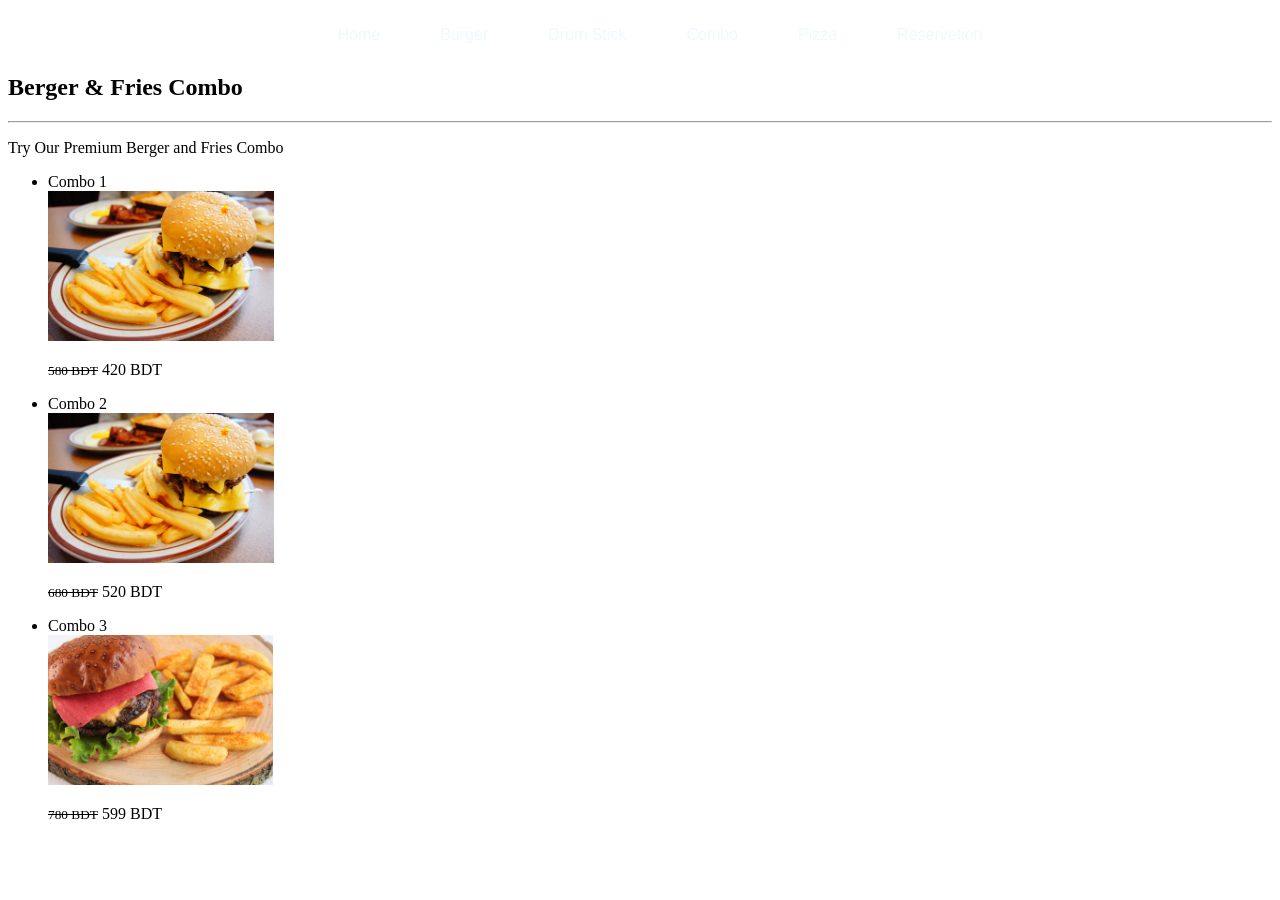
<file: Combo.html>
<!doctype html>
<html lang="en">
  <head>
    <meta charset="UTF-8" />
    <meta name="viewport" content="width=device-width, initial-scale=1.0" />
    <title>Combo</title>
    <link rel="stylesheet" href="styles/nav.css">
  </head>
  <body>
    <nav>
      <ul>
        <li><a href="index.html">Home</a></a:Home></li>
        <li><a href="Burger.html">Burger</a></li>
        <li><a href="Drum Stick.html">Drum Stick</a></li>
        <li><a href="Combo.html">Combo</a></li>
        <li><a href="Pizza.html">Pizza</a></li>
        <li><a href="Reservetion.html">Reservetion</a></li>
      </ul>
    </nav>
    <header>
      <h2>Berger & Fries Combo</h2>
    </header>
    <hr />
    <main>
      <p>Try Our Premium Berger and Fries Combo</p>
      <ul>
        <li>Combo 1</li>
        <img src="Image/Burger fry combo.jpg" alt="Combo 1" height="150" />
        <p>
          <small><strike>580 BDT</strike></small> 420 BDT
        </p>
        <li>Combo 2</li>
        <img src="Image/Burger fry combo2.jpg" alt="Combo 2" height="150" />
        <p>
          <small><strike>680 BDT</strike></small> 520 BDT
        </p>
        <li>Combo 3</li>
        <img src="Image/Burger fry combo 3.jpg" alt="Combo 3" height="150" />
        <p>
          <small><strike>780 BDT</strike></small> 599 BDT
        </p>
      </ul>
    </main>
  </body>
</html>
</file>
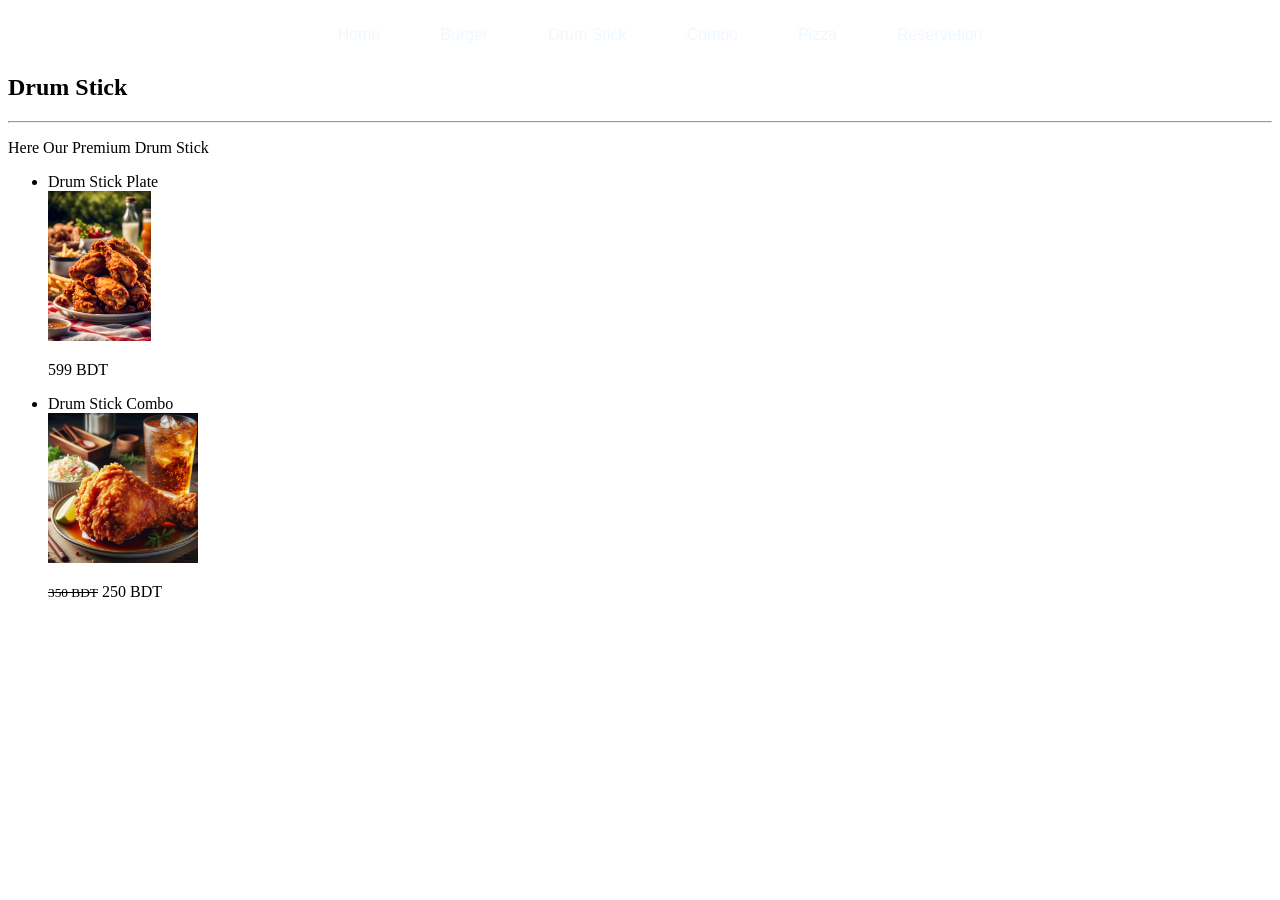
<file: Drum Stick.html>
<!DOCTYPE html>
<html lang="en">
<head>
    <meta charset="UTF-8">
    <meta name="viewport" content="width=device-width, initial-scale=1.0">
    <title>Drum Stick</title>
    <link rel="stylesheet" href="styles/nav.css">
</head>
<body>
    <nav>
      <ul>
        <li><a href="index.html">Home</a></a:Home></li>
        <li><a href="Burger.html">Burger</a></li>
        <li><a href="Drum Stick.html">Drum Stick</a></li>
        <li><a href="Combo.html">Combo</a></li>
        <li><a href="Pizza.html">Pizza</a></li>
        <li><a href="Reservetion.html">Reservetion</a></li>
      </ul>
    </nav>
    <header>
        <h2>Drum Stick</h2>
    
    </header>
    <hr>
    <p>Here Our Premium Drum Stick</p>
    </ul>
      <ul>
        <li>Drum Stick Plate</li>
        <img src="Image/Drum Stick Plate.png" alt="Drum Stick" height="150" />
        <p>599 BDT</p>
        <li>Drum Stick Combo</li>
        <img
          src="Image/Drum Stick with coke.jpg"
          alt="Drum Stick with Coke"
          height="150"/>
          <p><small><strike>350 BDT</strike></small> 250 BDT</p>
      </ul>
</body>
</html>
</file>
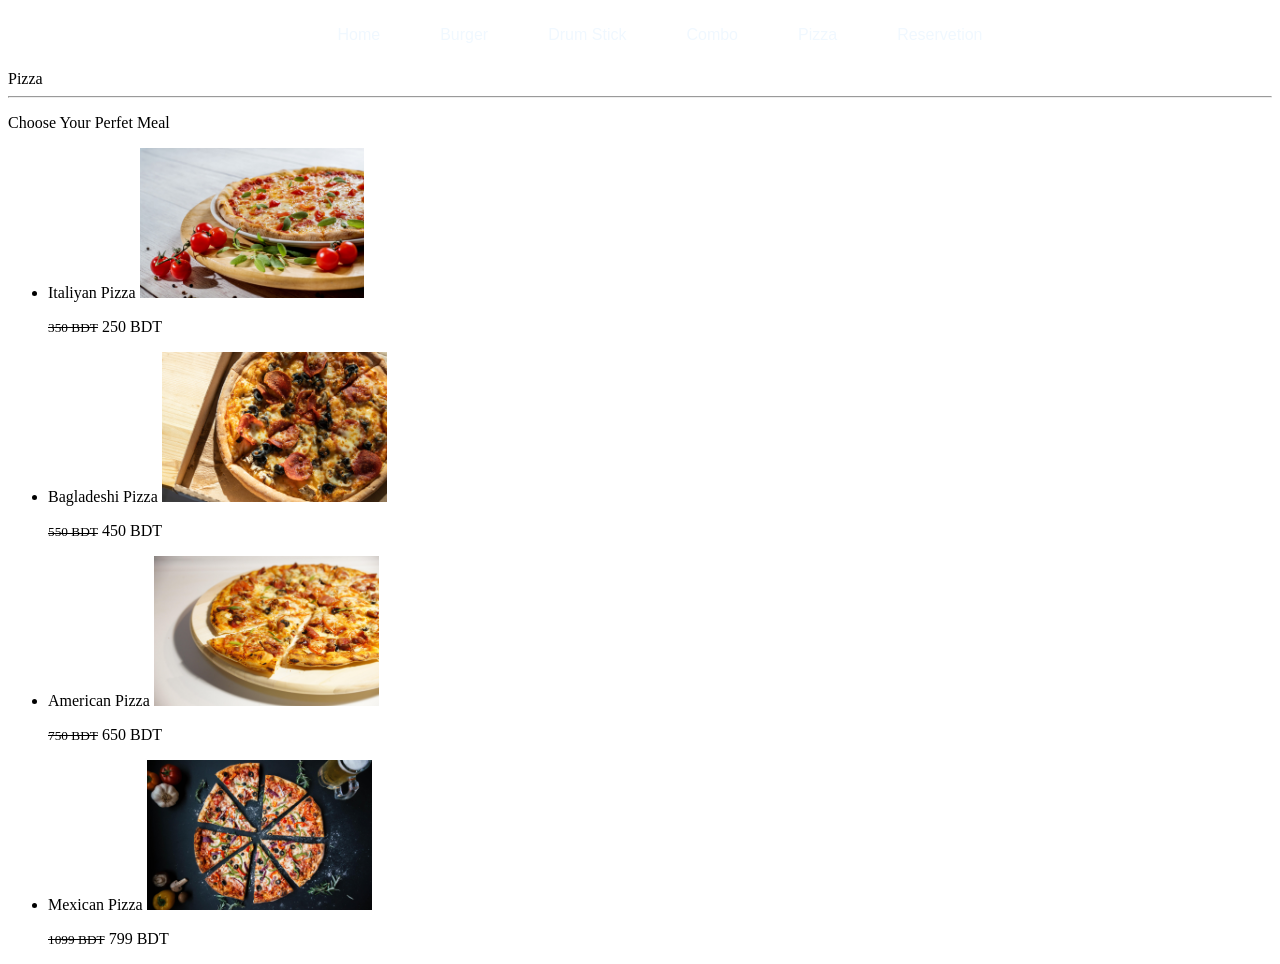
<file: Pizza.html>
<!doctype html>
<html lang="en">
  <head>
    <meta charset="UTF-8" />
    <meta name="viewport" content="width=device-width, initial-scale=1.0" />
    <title>Pizza</title>
    <link rel="stylesheet" href="styles/nav.css">
  </head>
  <body>
    <nav>
      <ul>
        <li><a href="index.html">Home</a></a:Home></li>
        <li><a href="Burger.html">Burger</a></li>
        <li><a href="Drum Stick.html">Drum Stick</a></li>
        <li><a href="Combo.html">Combo</a></li>
        <li><a href="Pizza.html">Pizza</a></li>
        <li><a href="Reservetion.html">Reservetion</a></li>
        
      </ul>
    </nav>
    <header>Pizza</header>
    <hr />
    <main>
      <p>Choose Your Perfet Meal</p>
      <ul>
        <li>
          <span>Italiyan Pizza</span>
          <img src="Image/Pizza1.jpg" alt="Italiya Pizza" height="150" />
          <p>
            <small><strike>350 BDT</strike></small> 250 BDT
          </p>
        </li>

        <li>
          <span>Bagladeshi Pizza</span>
          <img src="Image/Pizza2.jpg" alt="Bangladeshi Pizza" height="150" />
          <p>
            <strike><small>550 BDT</small></strike> 450 BDT
          </p>
        </li>

        <li>
          <span>American Pizza</span>
          <img src="Image/Pizza3.jpg" alt="American Pizza" height="150" />
          <p>
            <small><strike>750 BDT</strike></small> 650 BDT
          </p>
        </li>

        <li>
          <span>Mexican Pizza</span>
          <img src="Image/Pizza4.jpg" alt="Mexican Pizza" height="150" />
          <p>
            <small><strike>1099 BDT</strike></small> 799 BDT
          </p>
        </li>
      </ul>
    </main>
  </body>
</html>
</file>
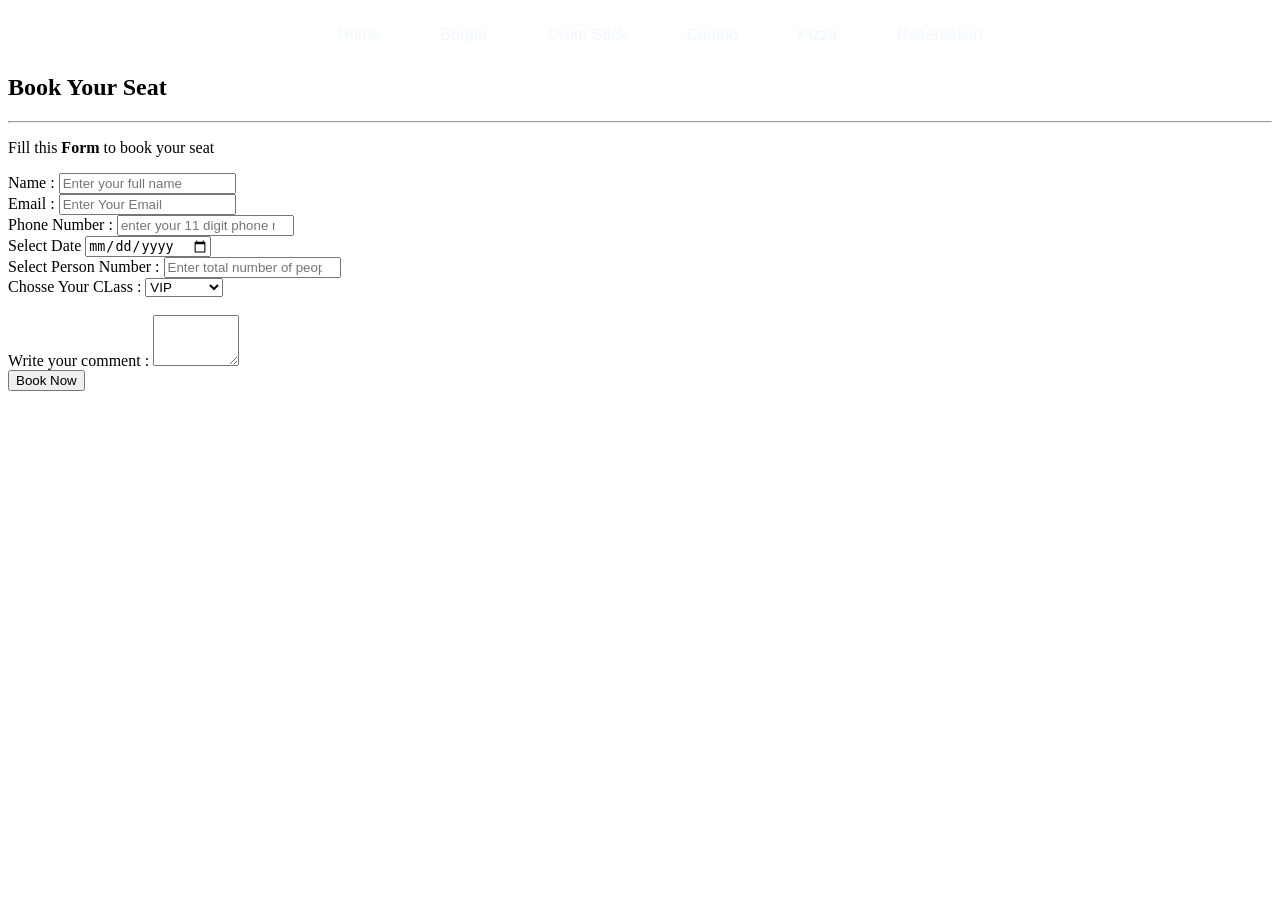
<file: Reservetion.html>
<!doctype html>
<html lang="en">
  <head>
    <meta charset="UTF-8" />
    <meta name="viewport" content="width=device-width, initial-scale=1.0" />
    <title>Reservetion</title>
    <!-- <link rel="stylesheet" href="formstyle.css"> -->
     <link rel="stylesheet" href="styles/nav.css">
  </head>
  <body>
    <nav>
      <ul>
        <li><a href="index.html">Home</a></a:Home></li>
        <li><a href="Burger.html">Burger</a></li>
        <li><a href="Drum Stick.html">Drum Stick</a></li>
        <li><a href="Combo.html">Combo</a></li>
        <li><a href="Pizza.html">Pizza</a></li>
        <li><a href="Reservetion.html">Reservetion</a></li>
        
      </ul>
    </nav>
    <header>
      <h2>Book Your Seat</h2>
    </header>
    <hr />
    <main>
        <p>Fill this <strong>Form</strong> to book your seat</p>
      <form action="post">
        <label for="name">Name :</label>
        <input id="name" type="text" name="yourname" placeholder="Enter your full name" />
        <br />
        <label for="email">Email :</label>
        <input type="email" placeholder="Enter Your Email" id="email">
        <br>
        <label for="number">Phone Number :</label>
        <input id="number" type="number" placeholder="enter your 11 digit phone number" />
        <br />
        <label for="date">Select Date</label>
        <input id="date" type="date" />
        <br>
        <label for="person">Select Person Number :</label>
        <input type="number" id="person" placeholder="Enter total number of people">
        <br>
        <label for="service">Chosse Your CLass :</label>
        <select name="classofservice" id="service">
            <option value="vip">VIP</option>
            <option value="rooftop">Rooftop</option>
            <option value="economy">Economy</option>
        </select>
        <br>
        <br>
        <label for="comment">Write your comment :</label>
    <textarea name="comment" id="comment" rows="3" cols="8"></textarea>
    <br>
    <button type="submit">Book Now</button>
      </form>
    </main>
  </body>
</html>
</file>
<file: styles/nav.css>
nav ul{
    display: flex;
    list-style:none ;
    justify-content: center;
    font-family: 'Gill Sans', 'Gill Sans MT', Calibri, 'Trebuchet MS', sans-serif;
}

nav ul li a{
    text-decoration: none;
    color: aliceblue;
}
nav ul li{
    margin: 10px;
    padding: 0 20px;
    
} 

nav ul li a:hover{
    background-color: aqua;
    color: black;
}
</file>
<file: formstyle.css>
/* Google Fonts Import */
@import url('https://fonts.googleapis.com/css2?family=Marcellus&family=Plus+Jakarta+Sans:wght@400;500;600;700&display=swap');

/* Variables mapping to the main menu style */
:root {
  --bg-main: #0f0f11;       /* Deep luxury black */
  --bg-card: #18181c;       /* Premium sleek charcoal */
  --accent: #ffb703;        /* Warm amber/gold */
  --text-light: #f4f4f6;    /* Soft clean white */
  --text-muted: #a0a0ab;    /* Elegant muted gray */
  --input-bg: #222227;      /* Slightly lighter charcoal for fields */
  --font-heading: 'Marcellus', serif;
  --font-body: 'Plus Jakarta Sans', sans-serif;
}

body {
  background-color: var(--bg-main);
  color: var(--text-light);
  font-family: var(--font-body);
  margin: 0;
  padding: 0;
  line-height: 1.6;
  display: flex;
  flex-direction: column;
  align-items: center;
  min-height: 100vh;
}

/* Header Section */
header {
  text-align: center;
  padding: 3rem 1rem 1rem 1rem;
  width: 100%;
  max-width: 550px;
}

header h2 {
  font-family: var(--font-heading);
  color: var(--accent);
  font-size: 2.2rem;
  margin: 0;
  letter-spacing: 3px;
  text-transform: uppercase;
}

/* Elegant Divider */
hr {
  border: 0;
  height: 1px;
  background: linear-gradient(90deg, transparent 0%, var(--accent) 50%, transparent 100%);
  width: 100%;
  max-width: 550px;
  margin-bottom: 1.5rem;
  opacity: 0.6;
}

/* Main Container */
main {
  width: 100%;
  max-width: 550px;
  padding: 0 1.5rem 4rem 1.5rem;
  box-sizing: border-box;
}

main > p {
  text-align: center;
  color: var(--text-muted);
  font-size: 1.05rem;
  margin-bottom: 2.5rem;
}

main > p strong {
  color: var(--accent);
  font-weight: 600;
}

/* Form Layout Design */
form {
  background-color: var(--bg-card);
  border: 1px solid rgba(255, 255, 255, 0.03);
  padding: 2.5rem;
  border-radius: 20px;
  box-shadow: 0 15px 35px rgba(0, 0, 0, 0.4);
  display: flex;
  flex-direction: column;
}

/* Labels */
label {
  font-size: 0.9rem;
  font-weight: 600;
  text-transform: uppercase;
  letter-spacing: 1px;
  color: var(--text-light);
  margin-bottom: 0.5rem;
}

/* Inputs, Select, and Textarea Styling */
input, select, textarea {
  background-color: var(--input-bg);
  color: var(--text-light);
  font-family: var(--font-body);
  font-size: 1rem;
  border: 1px solid rgba(255, 255, 255, 0.08);
  border-radius: 8px;
  padding: 0.85rem 1rem;
  margin-bottom: 1.5rem; /* Clean vertical separation */
  width: 100%;
  box-sizing: border-box;
  transition: all 0.3s ease;
}

/* Placeholder color styling */
::placeholder {
  color: #666673;
  font-size: 0.95rem;
}

/* Custom styles specific to textareas */
textarea {
  resize: vertical;
  min-height: 90px;
}

/* Interactive Focus Effects */
input:focus, select:focus, textarea:focus {
  outline: none;
  border-color: var(--accent);
  box-shadow: 0 0 0 3px rgba(255, 183, 3, 0.15);
  background-color: #28282e;
}

/* Premium Call To Action Button */
button[type="submit"] {
  background: linear-gradient(135deg, var(--accent) 0%, #e6a400 100%);
  color: #0f0f11;
  font-family: var(--font-body);
  font-size: 1.1rem;
  font-weight: 700;
  text-transform: uppercase;
  letter-spacing: 1.5px;
  border: none;
  border-radius: 8px;
  padding: 1rem;
  margin-top: 1rem;
  cursor: pointer;
  box-shadow: 0 5px 15px rgba(255, 183, 3, 0.2);
  transition: transform 0.2s ease, box-shadow 0.2s ease, opacity 0.2s;
}

button[type="submit"]:hover {
  transform: translateY(-2px);
  box-shadow: 0 8px 20px rgba(255, 183, 3, 0.35);
}

button[type="submit"]:active {
  transform: translateY(0);
}

/* Remove default browser line break spacing to let CSS handle it */
form br {
  display: none;
}
</file>
